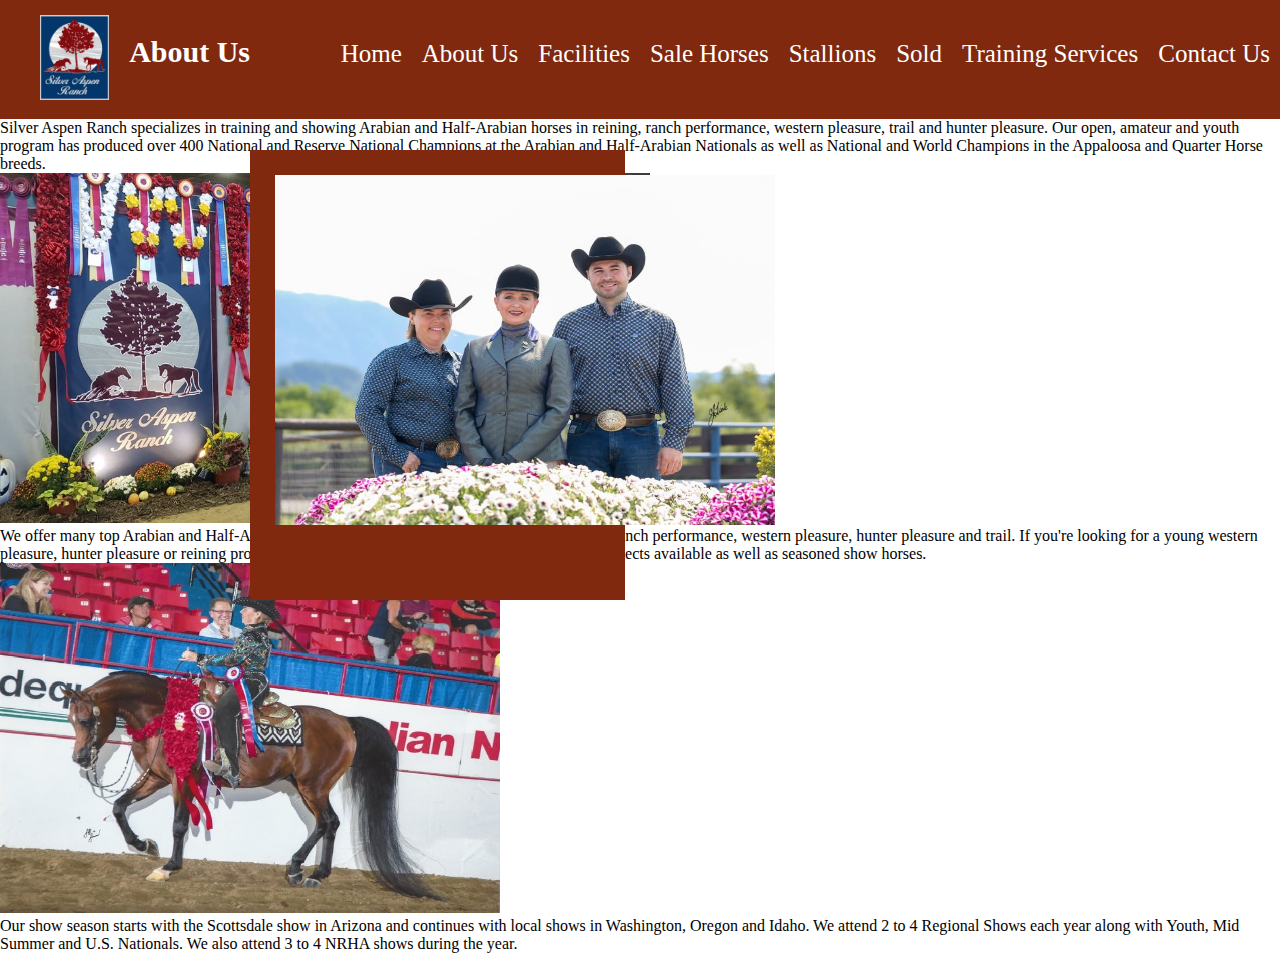
<file: htmls/About-Us.html>
<!DOCTYPE html>
<html lang="english">

<header>

    <link rel="stylesheet" href="../assets/css/aboutUs.css">

    <title>Silver Aspen Ranch</title>

    <nav>
      <ul>

        <picture>
            
            <img src="../assets/pictures/SAR logo.jpg" style="width:69.17px;height:85px">
        </picture>
        
                    <!--header-->
        <h1>About Us</h1>

                    <!--Nav Bar-->
        <li><a href="#">Contact Us</a></li>
        <li><a href="#">Training Services</a></li>
        <li><a href="#">Sold</a></li>

                    <!--Stallions dropdown-->
        <li class="dropdown">
            <a href="javascript:void(0)" class="dropbtn">Stallions</a>
                <div class="dropdown-content">
                    <a href="#">RD Habanero</a>
                    <a href="#">TA Giovanni</a>
                    <a href="#">Bueno Sis Starlight</a>
                    <a href="#">What Whiz That</a>
                </div>
        </li>

                    <!--Sale Horses Dropdown-->
        <li class="saleDrop">
            <a href="javascript:void(0)" class="salebtn">Sale Horses</a>
                <div class="sale-content">
                    <a href="#">Purebred Western pleaseure</a>
                    <a href="#">Half Arabian Western Pleasure</a>
                    <a href="#">Purebred Hunter</a>
                    <a href="#">Half Arabian Hunter</a>
                    <a href="#">Purebred Working Western</a>
                    <a href="#">Half Arabian Working Western</a>
                </div>
        </li>   
                 
        <li><a href="../htmls/Facilities.html">Facilities</a></li>
        <li><a href="#">About Us</a></li>
        <li><a href="../index.html">Home</a></li>
      </ul> 
    </nav>

</header>

<body>
    <div class="intro">
        <div class="trainers">
            <img src="../assets/pictures/SAR+2.jpg" style="width: 500px; height:350px">
        </div>
    </div>    

        <div class="introText-1">
                Silver Aspen Ranch specializes in training and showing Arabian and Half-Arabian horses in reining, 
                ranch performance, western pleasure, trail and hunter pleasure. Our open, amateur and youth program has produced over 400 National
                and Reserve National Champions at the Arabian and Half-Arabian Nationals as well as National and World Champions in the Appaloosa and Quarter Horse breeds.
        </div>

        <div class="intro-2">
            <div class="champions">
                <img src="../assets/pictures/2021+US+Nationals.jpg" style="width: 650px; height:350px">

            </div>
        </div>    
    
            <div class="introText-2">
                We offer many top Arabian and Half-Arabian horses for sale at all times in the areas of reining, ranch performance, western pleasure, hunter pleasure and trail.   
                If you're looking for a young western pleasure, hunter pleasure or reining prospect don't look any further. We always have quality prospects available as well as seasoned show horses.
            </div>

            <div class="intro-3">
                <div class="winner">
                    <img src="../assets/pictures/Canada+2016+c.jpg" style="width: 500px; height:350px">
                </div>
            </div>    
        
                <div class="introText-3">
                    Our show season starts with the Scottsdale show in Arizona and continues with local shows in Washington, Oregon and Idaho.
                    We attend 2 to 4 Regional Shows each year along with Youth, Mid Summer and U.S. Nationals. We also attend 3 to 4 NRHA shows during the year.
                </div>        
</body>



</html>
</file>
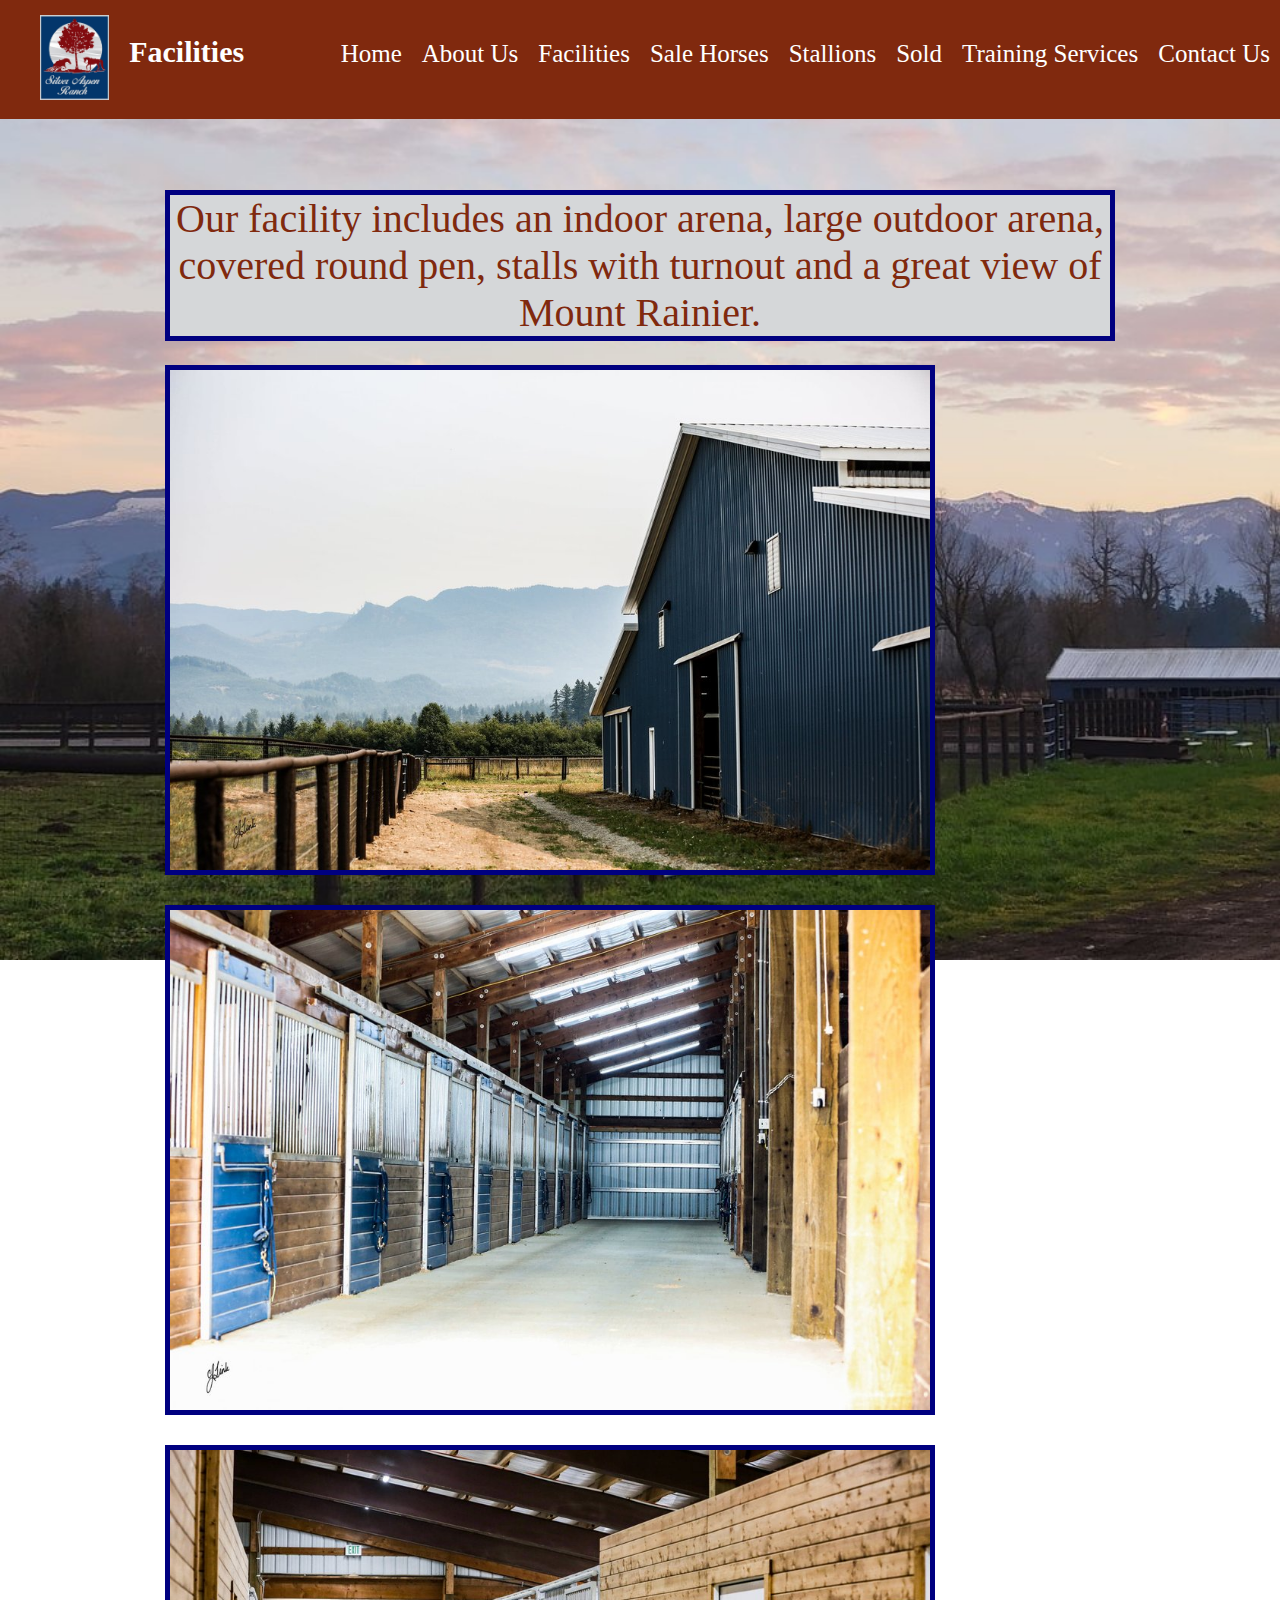
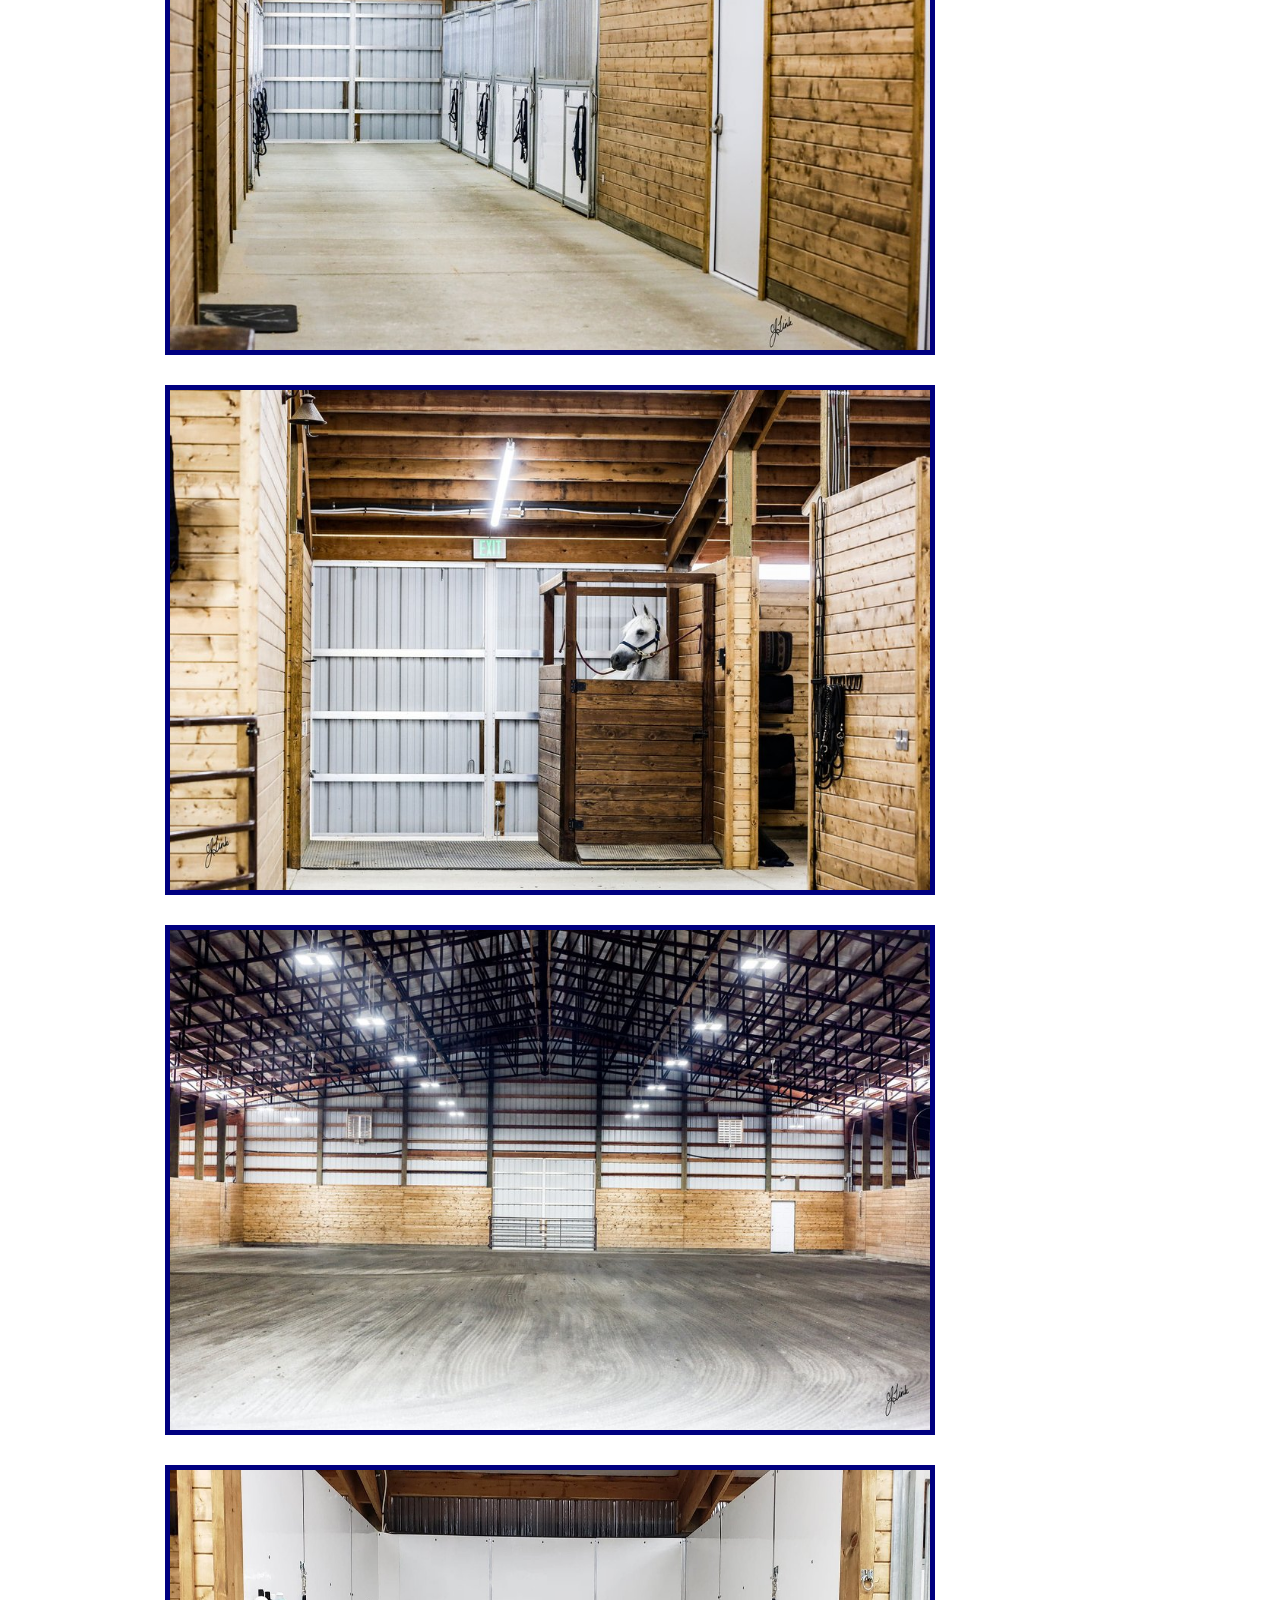
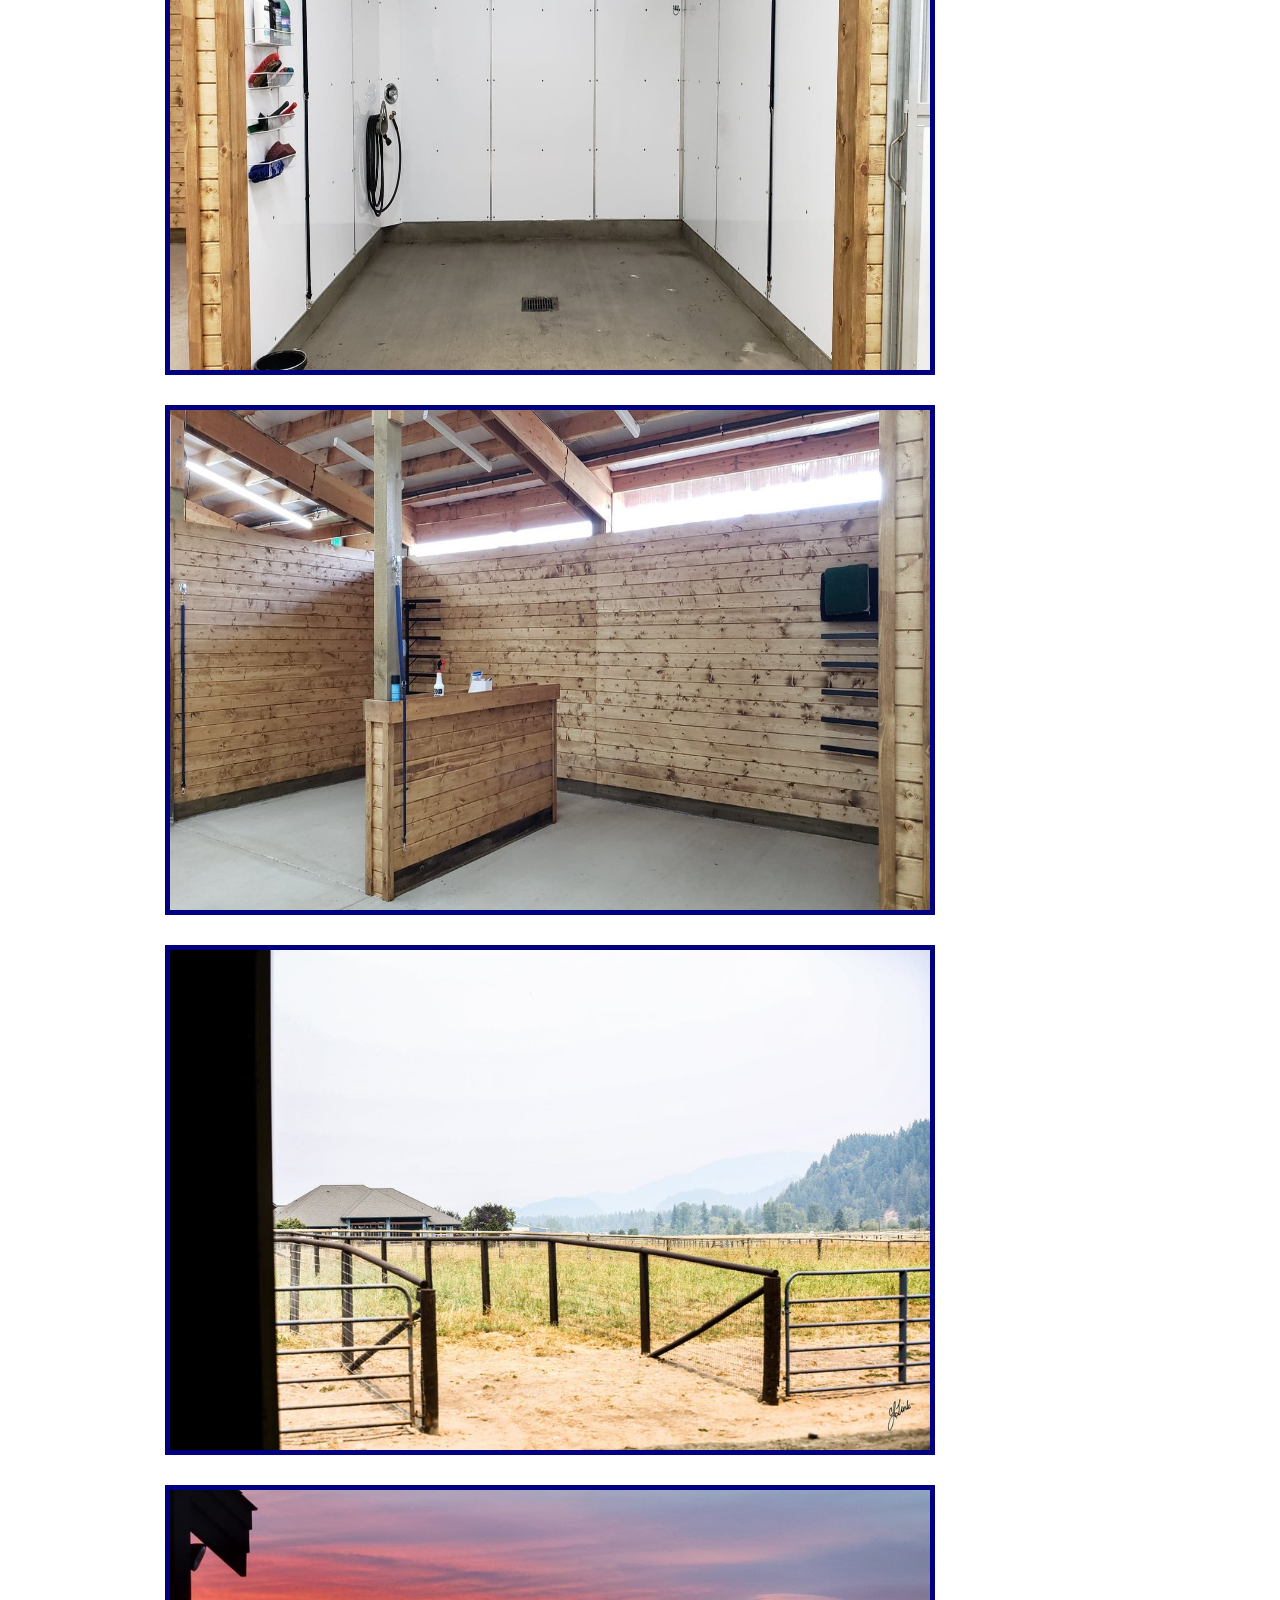
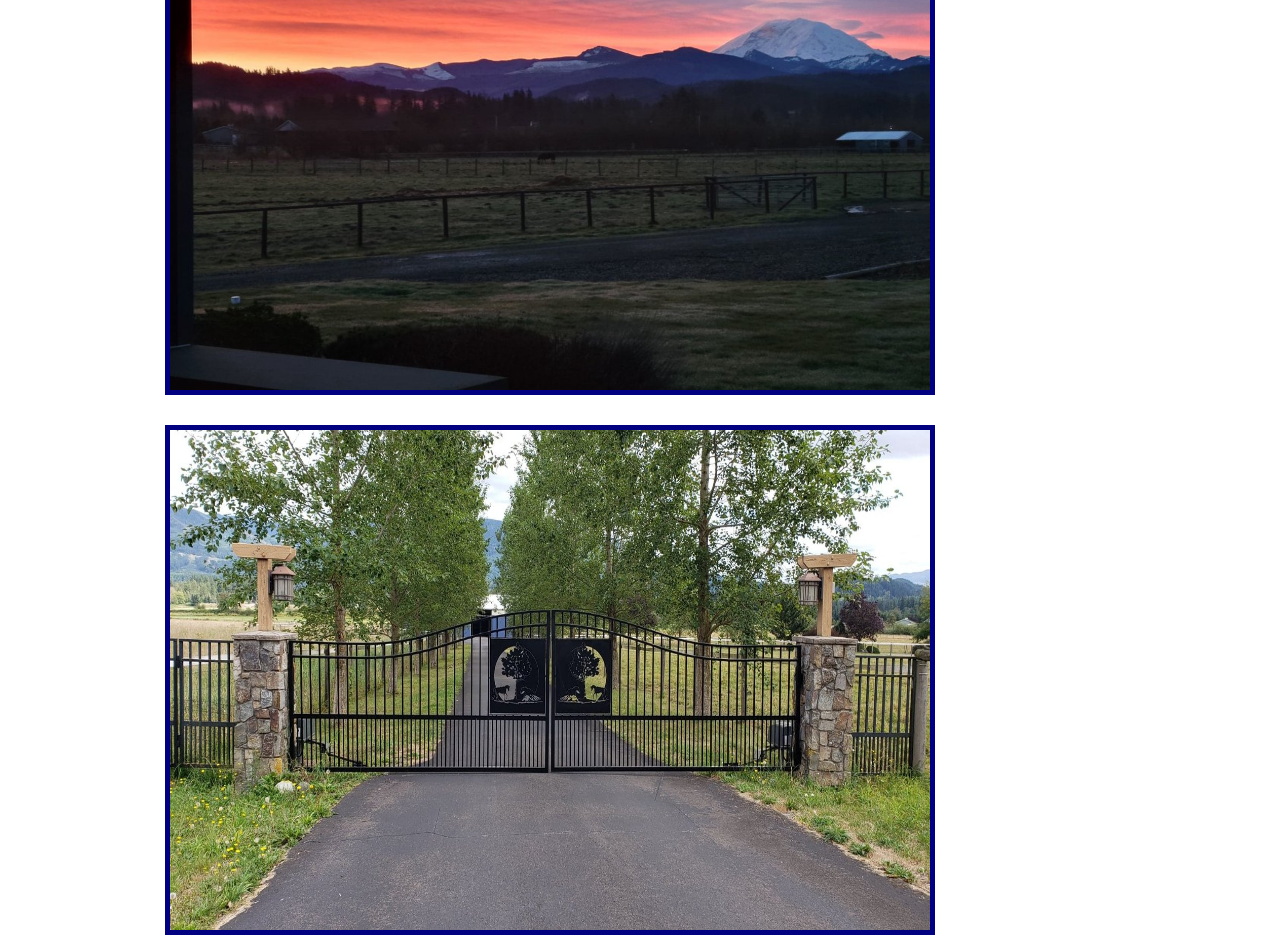
<file: htmls/Facilities.html>
<!DOCTYPE html>
<html lang="english">

<header>

    <link rel="stylesheet" href="../assets/css/facilities.css">

    <title>Silver Aspen Ranch</title>

    <nav>
      <ul>

        <picture>
            <img src="../assets/pictures/SAR logo.jpg" style="width:69.17px;height:85px">
        </picture>
        
                    <!--header-->
        <h1>Facilities</h1>

                    <!--Nav Bar-->
        <li><a href="#">Contact Us</a></li>
        <li><a href="#">Training Services</a></li>
        <li><a href="#">Sold</a></li>

                    <!--Stallions dropdown-->
        <li class="dropdown">
            <a href="javascript:void(0)" class="dropbtn">Stallions</a>
                <div class="dropdown-content">
                    <a href="#">RD Habanero</a>
                    <a href="#">TA Giovanni</a>
                    <a href="#">Bueno Sis Starlight</a>
                    <a href="#">What Whiz That</a>
                </div>
        </li>

                    <!--Sale Horses Dropdown-->
        <li class="saleDrop">
            <a href="javascript:void(0)" class="salebtn">Sale Horses</a>
                <div class="sale-content">
                    <a href="#">Purebred Western pleaseure</a>
                    <a href="#">Half Arabian Western Pleasure</a>
                    <a href="#">Purebred Hunter</a>
                    <a href="#">Half Arabian Hunter</a>
                    <a href="#">Purebred Working Western</a>
                    <a href="#">Half Arabian Working Western</a>
                </div>
        </li>   
                 
        <li><a href="#">Facilities</a></li>
        <li><a href="../htmls/About-Us.html">About Us</a></li>
        <li><a href="../index.html">Home</a></li>
      </ul> 
    </nav>

</header>

<body>

    <div class="text">
        Our facility includes an indoor arena, large outdoor arena, covered round pen, stalls with turnout and a great view of Mount Rainier.
    </div>

    <div class="pics">
    
        <img class="A" src="../assets/pictures/Main+Barn.jpg" style=" width: 760px; height:500px">

        <img class="B" src="../assets/pictures/Round+Pen+Barn+aisle.jpg" style=" width: 760px; height:500px">

        <img class="C" src="../assets/pictures/Main+Aisle+1+South.jpg" style=" width: 760px; height:500px">

        <img class="D" src="../assets/pictures/Main+barn+Equivibe.jpg" style=" width: 760px; height:500px">

        <img class="D" src="../assets/pictures/Arena.jpg" style=" width: 760px; height:500px">

        <img class="D" src="../assets/pictures/Wash+Racks.jpg" style=" width: 760px; height:500px">

        <img class="D" src="../assets/pictures/Ready+rooms.jpg" style=" width: 760px; height:500px">

        <img class="D" src="../assets/pictures/Paddocks+and+House.jpg" style=" width: 760px; height:500px">

        <img class="D" src="../assets/pictures/Mt+view+sunset.jpg" style=" width: 760px; height:500px">

        <img class="D" src="../assets/pictures/Logo+gates.jpg" style=" width: 760px; height:500px">

    </div>

</body>
</file>
<file: assets/css/aboutUs.css>
body {
    background-color:white;
    margin: 0;
  }

  picture{
    float: left;
  }

  ul {
    list-style-type: none;
    margin: 0;
    padding-top :15px;
    padding-bottom: 15px;
    overflow: hidden;
    background-color: #80290e;
  }

  header{
      width:100% ;
    

  }

  h1 {
    background-color: #80290e; 
    color: white;
    float: left;
    padding-left: 20px;
    font-size: 30px !important;
    
    
  }

  ul a{
      display: block;
      padding: 10px;
      padding-top: 25px;
      padding-bottom: 25px;
      color: white;
      font-size: 25px;
      text-decoration: none;
  }
  
  li {
    float: right;
  }
  
  li a:hover, .dropdown:hover .dropbtn {
    background-color: black;
  }
  
  li.dropdown {
    display: inline-block;
  }
  
  .dropdown-content {
    display: none;
    position: absolute;
    background-color: #80290e;
    min-width: 160px;
    box-shadow: 0px 8px 16px 0px rgba(0,0,0,0.2);
    z-index: 1;
  }
  
  .dropdown-content a {
    color: white;
    padding: 12px 16px;
    text-decoration: none;
    display: block;
    text-align: left;
  }
  
  .dropdown-content a:hover {background-color: black;}
  
  .dropdown:hover .dropdown-content {
    display: block;
  }

  li a:hover, .saleDrop:hover .salebtn {
    background-color: black;
  }
  
  li.saleDrop {
    display: inline-block;
  }
  
  .sale-content {
    display: none;
    position: absolute;
    background-color: #80290e;
    min-width: 160px;
    box-shadow: 0px 8px 16px 0px rgba(0,0,0,0.2);
    z-index: 1;
  }
  
  .sale-content a {
    color: white;
    padding: 12px 16px;
    text-decoration: none;
    display: block;
    text-align: left;
  }
  
  .sale-content a:hover {background-color: black;}
  
  .saleDrop:hover .sale-content {
    display: block;
  }

  .intro{
    color: white;
    height: 450px;
    width: 375px;
    background-color: #80290e;
    position: absolute;
    bottom: 300px;
    left: 250px;
  }

  .introText{
    font-size:23px;
    text-align: center;
    padding-bottom: 25px;
    text-decoration: underline;
  }
  
  .trainers {
    padding-left: 25px;
    padding-right: 25px;
    padding-top: 25px;
  }
</file>
<file: assets/css/facilities.css>
body {
    background-image:url(../pictures/Mt+view+1.jpg);
    background-repeat: no-repeat;
    -webkit-background-size: cover;
    -moz-background-size: cover;
    -o-background-size: cover;
    background-size: cover;
    background-attachment: fixed;
    margin: 0;
  }

  nav{
    position: fixed;
    top: 0;
    width: 100%;
    z-index:1;
  }
  picture{
    float: left;
  }

  ul {
    list-style-type: none;
    margin: 0;
    padding-top :15px;
    padding-bottom: 15px;
    overflow: hidden;
    background-color: #80290e;
  }

  header{
      width:100% ;
    
  }

  h1 {
    background-color: #80290e; 
    color: white;
    float: left;
    padding-left: 20px;
    font-size: 30px !important;
    
    
  }

  ul a{
      display: block;
      padding: 10px;
      padding-top: 25px;
      padding-bottom: 25px;
      color: white;
      font-size: 25px;
      text-decoration: none;
  }
  
  li {
    float: right;
  }
  
  li a:hover, .dropdown:hover .dropbtn {
    background-color: black;
  }
  
  li.dropdown {
    display: inline-block;
  }
  
  .dropdown-content {
    display: none;
    position: absolute;
    background-color: #80290e;
    min-width: 160px;
    box-shadow: 0px 8px 16px 0px rgba(0,0,0,0.2);
    z-index: 1;
  }
  
  .dropdown-content a {
    color: white;
    padding: 12px 16px;
    text-decoration: none;
    display: block;
    text-align: left;
  }
  
  .dropdown-content a:hover {background-color: black;}
  
  .dropdown:hover .dropdown-content {
    display: block;
  }

  li a:hover, .saleDrop:hover .salebtn {
    background-color: black;
  }
  
  li.saleDrop {
    display: inline-block;
  }
  
  .sale-content {
    display: none;
    position: absolute;
    background-color: #80290e;
    min-width: 160px;
    box-shadow: 0px 8px 16px 0px rgba(0,0,0,0.2);
    z-index: 1;
  }
  
  .sale-content a {
    color: white;
    padding: 12px 16px;
    text-decoration: none;
    display: block;
    text-align: left;
  }
  
  .sale-content a:hover {background-color: black;}
  
  .saleDrop:hover .sale-content {
    display: block;
  }

  /*body start*/

  .text {
    text-align: center;
    position: absolute;
    font-size: 40px;
    top: 190px;
    border: 5px;
    padding-left: 5px;
    padding-right: 5px;
    margin-right: 165px;
    margin-left: 165px;
    border: solid 5px;
    border-color:navy;
    background-color: #d5d7d9;
    color: #80290e;
  }

  .pics{
    margin-top: 350px;
    margin-right: 150px;
    margin-left: 150px;
    display: inline-flex;
    flex-wrap: wrap;
    justify-content: space-between;
    align-items: center;
    align-content: space-between; 
  } 

  .A {
    border: solid 5px;
    border-color:navy;
    margin: 15px;
  }

  .B {
    border: solid 5px;
    border-color:navy;
    margin: 15px;
  }

  .C {
    border: solid 5px;
    border-color:navy;
    margin: 15px;
  }

  .D {
    border: solid 5px;
    border-color:navy;
    margin: 15px;
  }

  .E {
    border: solid 5px;
    border-color:navy;
    margin: 15px;
  }

  .F {
    border: solid 5px;
    border-color:navy;
    margin: 15px;
  }
</file>
